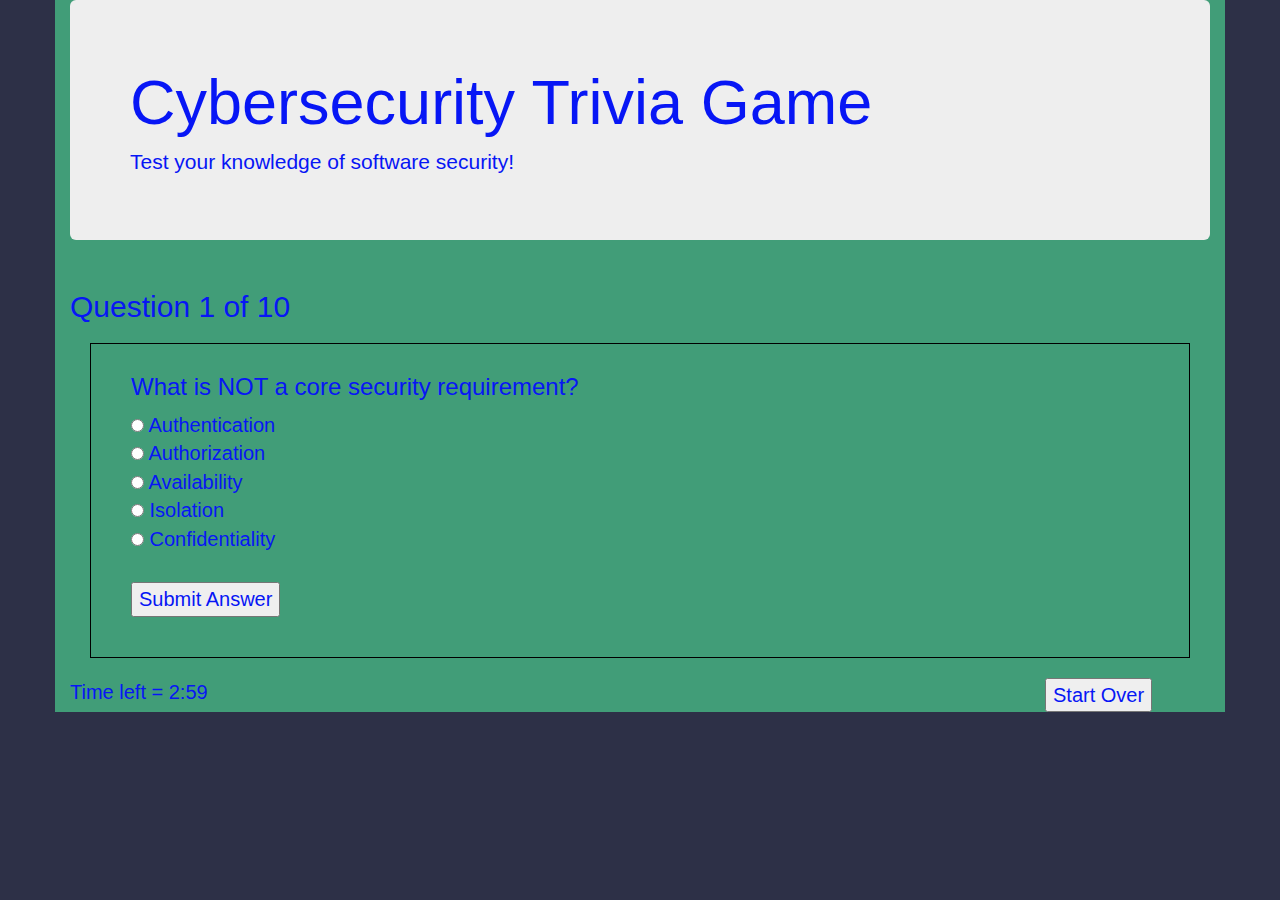
<file: index.html>
<!DOCTYPE html>
<html lang="en">
<head>
    <meta charset="UTF-8">
    <meta name="viewport" content="width=device-width, initial-scale=1.0">
    <meta http-equiv="X-UA-Compatible" content="ie=edge">
    <title>Document</title>

    <link rel="stylesheet" href="https://maxcdn.bootstrapcdn.com/bootstrap/3.3.7/css/bootstrap.min.css" integrity="sha384-BVYiiSIFeK1dGmJRAkycuHAHRg32OmUcww7on3RYdg4Va+PmSTsz/K68vbdEjh4u" crossorigin="anonymous">
    <link rel="stylesheet" type="text/css" href="./assets/css/style.css">
    <style>
    div#test{ border:#000 1px solid; margin: 20px; padding:10px 40px 40px 40px;}
    </style>
    <script src="https://cdnjs.cloudflare.com/ajax/libs/jquery/3.3.1/jquery.js" integrity="sha256-2Kok7MbOyxpgUVvAk/HJ2jigOSYS2auK4Pfzbm7uH60=" crossorigin="anonymous"></script>
</head>
<body>
    <div class="container">

        <!-- Layout quiz interface -->
        <div class="jumbotron">
            <h1>Cybersecurity Trivia Game</h1> 
            <p>Test your knowledge of software security!</p> 
        </div>
        <div class="row">
            <div class="col-md-12">
                <h2 id="test_status"></h2>
                <div id="test"></div>                   
            </div>
        </div>
        <div class="row">
            <div class="col-md-10">
                <div>Time left = <span id="timer"></span></div>
            </div>
            <div class="col-md-2">
                <button onclick="refresh()">Start Over</button>
            </div>

        </div>
     
    </div>

<script>

// Set up variables and cybersecurity question / answer / choice content
    var pos = 0, test, test_status, question, choice, choices, chA, chB, chC, chD, cdE, correct=0;
    var questions = [
        ["What is NOT a core security requirement?", "Authentication", "Authorization", "Availability", "Isolation", "Confidentiality", "D" ],
        ["Which term best describes testing for security vulnerabilities?", "Lock-down Testing", "Hack Testing", "Penetration Testing", "Code Breaking", "Code Reviews", "C" ],
        ["Cryptographic protection includes all of the following EXCEPT", "encryption of data when it is processed.", "hashing of data when it is stored.", "hiding of data within other media objects when it is transmitted.", "masking of data when it is displayed.", "putting hard copy print-outs into a lock-box.", "D" ],
        ["Using multi-factor authentication is effective in mitigating which of the following application security risks?", "Injection flaws", "Cross-Site Scripting (XSS)", "Buffer Overflow", "Man-in-the-Middle", "Timing Errors", "D" ],
        ["What does TLS stand for?", "Transfer Light Security", "Training Layer Supplement", "Transport Layer Security", "Talent Latency Surprise", "Transport Ligatory Sanitization", "C" ],
        ["What is NOT an example of insufficient data-at-rest protection?", "Browser settings", "Multi-layer authentication", "Cache", "Comments in code", "Hardcoded secrets in code", "B" ], 
        ["Verbose error messages and unhandled exceptions can result in which of the following software security threats?", "Spoofing", "Tampering", "Repudiation", "Information Disclosure", "Code Weaponization", "D" ],
        ["When the runtime permissions of the code are defined as security attributes in the metadata of the code, it is referred to as", "Imperative Syntax Security", "Declarative Syntax Security", "Code Signing", "Code Obfuscation", "Metaphysical Authorization", "B"],
        ["Exploit code attempt to take control of dangling pointers which", "are references to memory locations of destroyed objects.", "is the non-functional code that is left behind in the source.", "is the payload code that the attacker uploads into memory to execute.", "are references in memory locations that are used prior to being initialized", "resemble code from bootcamp students", "A" ],
        ["Which of the following is an implementation of the principle of least privilege?", "Sandboxing", "Tokenization", "Versioning", "Concurrency", "Remediation", "A" ],
    
    ];
// Define function as abbreviated term.
    function _(x) {
        return document.getElementById(x);
    }
// Function to set up question framework and link array content as question, answers, and correct choice.
    function renderQuestion () {
        test = _("test");
        if (pos >= questions.length){
            test.innerHTML = "<h2>You got "+correct+" of "+questions.length+" questions correct</h2>";
            _("test_status").innerHTML = "Test Completed";
            pos = 0;
            correct = 0;
            return false;
        }
        _("test_status").innerHTML = "Question "+(pos+1)+" of "+questions.length;
        question = questions[pos][0];
        chA = questions[pos][1];
        chB = questions[pos][2];
        chC = questions[pos][3];
        chD = questions[pos][4];
        chE = questions[pos][5];

// Rendering question to the user.

        test.innerHTML = "<h3>"+question+"</h3>"
        test.innerHTML += "<input type='radio' name='choices' value='A'> "+chA+"<br>";
        test.innerHTML += "<input type='radio' name='choices' value='B'> "+chB+"<br>";
        test.innerHTML += "<input type='radio' name='choices' value='C'> "+chC+"<br>";
        test.innerHTML += "<input type='radio' name='choices' value='D'> "+chD+"<br>";
        test.innerHTML += "<input type='radio' name='choices' value='E'> "+chE+"<br><br>";
//  CHecking for user answer.
        test.innerHTML += "<button onclick='checkAnswer()'>Submit Answer</button>";
    }
// Function to check the answer.
    function checkAnswer() {
        choices = document.getElementsByName("choices");
        for (var i=0; i<choices.length; i++) {
            if (choices[i].checked) {
                choice = choices[i].value;
            }
        }
// Need to verify array value with correct answer information.
        if (choice == questions[pos][6]) {
            correct++;
            alert("You are correct!")
        } else {
            alert("You are incorrect!")
        }
        pos++;
        renderQuestion();
    }
    window.addEventListener ("load", renderQuestion, false);
// Set up timer.
    document.getElementById('timer').innerHTML =
        03 + ":" + 00;
        startTimer();

        function startTimer() {
        var presentTime = document.getElementById('timer').innerHTML;
        var timeArray = presentTime.split(/[:]+/);
        var m = timeArray[0];
        var s = checkSecond((timeArray[1] - 1));
        if(s==59){m=m-1}
        // if(m<0){alert('timer completed')}
        if(m<0) {
            alert("Time has expired! Try again.")
            refresh()
        }
        
        document.getElementById('timer').innerHTML =
            m + ":" + s;
        setTimeout(startTimer, 1000);
        }

        function checkSecond(sec) {
        if (sec < 10 && sec >= 0) {sec = "0" + sec}; // add zero in front of numbers < 10
        if (sec < 0) {sec = "59"};
        return sec;
}
// Reset page function
    function refresh() {
        location.reload();
}

</script>

</body>
</html>
</file>
<file: assets/css/style.css>
body{
    background-color:#2D3047;
  }
  
  div{
    background-color:#419D78;
    color:rgb(7, 22, 245);
    font-size:20px;
  }
</file>
